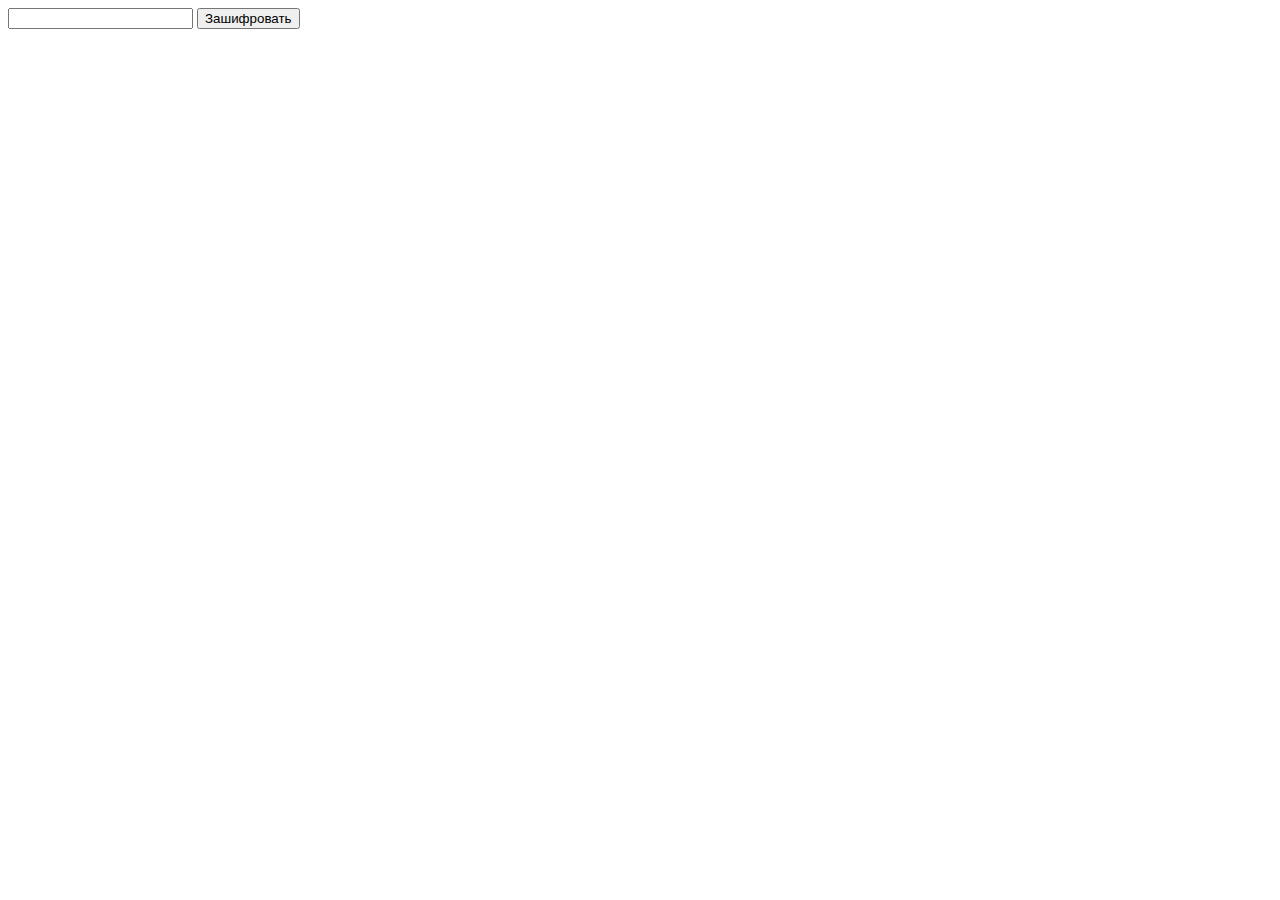
<file: morse.html>
<!DOCTYPE html>
<html lang="en">
<head>
    <meta charset="UTF-8">
    <meta name="viewport" content="width=device-width, initial-scale=1.0">
    <title>Document</title>
</head>
<body>
    <input type="text" name="" id="">
    <button onclick="encrypt()">Зашифровать</button>
    <p class="result"></p>

    <script>
        function encrypt(){
            let inputText = document.querySelector("input").value;
            const morseCode = {
                'А': '.-', 'Б': '-...', 'В': '.--', 'Г': '--.', 'Д': '-..', 'Е': '.', 'Ё': '.-..-', 'Ж': '...-',
                'З': '--..', 'И': '..', 'Й': '.---', 'К': '-.-', 'Л': '.-..', 'М': '--', 'Н': '-.', 'О': '---',
                'П': '.--.', 'Р': '.-.', 'С': '...', 'Т': '-', 'У': '..-', 'Ф': '..-.', 'Х': '....-', 'Ц': '-.-..',
                'Ч': '---.', 'Ш': '----', 'Щ': '--.-', 'Ъ': '.--.-', 'Ы': '-.--', 'Ь': '-..-', 'Э': '..-..', 'Ю': '..--',
                'Я': '.-.-'
            };
            let result = "";
            for (let char of inputText){
                if(morseCode[char.toUpperCase()]){
                    result += morseCode[char.toUpperCase()] + " ";
                }
                else if(char == ' '){
                    result += "/ ";
                }
                else{
                    result += char;
                }
            }
            document.querySelector(".result").textContent = result;
        }
    </script>
</body>
</html>
</file>
